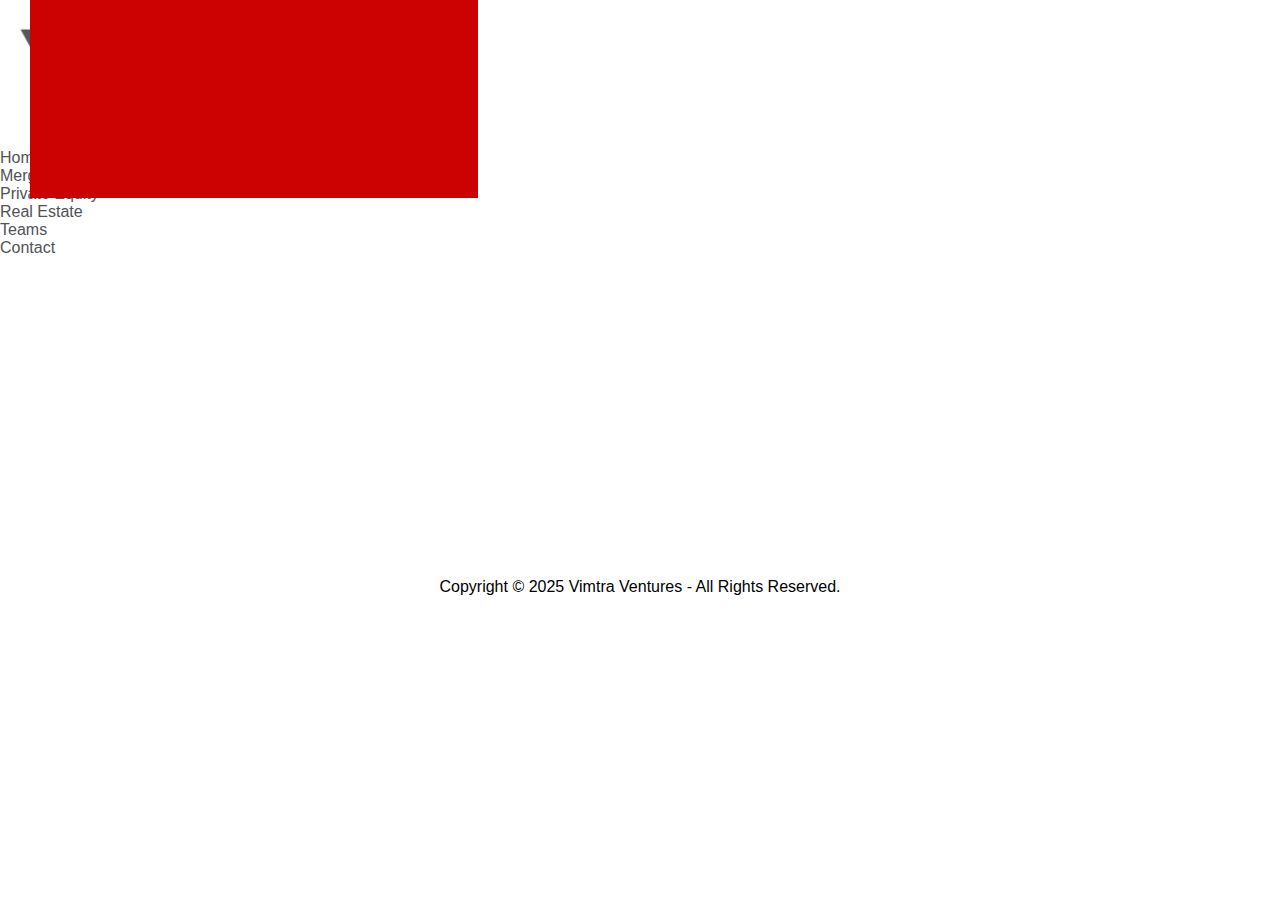
<file: infraconstructions.html>
<!DOCTYPE html>
<html lang="en">
<head>
    <meta charset="UTF-8">
    <meta name="viewport" content="width=device-width, initial-scale=1.0">
    <title>Vimtra</title>
    <link href="https://cdn.jsdelivr.net/npm/bootstrap@5.0.2/dist/css/bootstrap.min.css" rel="stylesheet" integrity="sha384-EVSTQN3/azprG1Anm3QDgpJLIm9Nao0Yz1ztcQTwFspd3yD65VohhpuuCOmLASjC" crossorigin="anonymous">
    <link rel="icon" type="image/x-icon" href="Vimtra Favicon.png">
    <link rel="stylesheet" href="styles.css">
</head>
<body>
    <div class="container">
        <div class="row ">
            <div class="col">
                <img src="BG Vimtra.png" class="logo" alt="">
            </div>
            <div class="col-md-auto">
                <ul class="nav nav-pills flex-column flex-lg-row justify-content-end">
                    <li class="nav-item">
                      <a class="nav-link" aria-current="page" href="index.html">Home</a>
                    </li>
                    <li class="nav-item">
                      <a class="nav-link" href="mergers.html">Mergers & Acquisitions</a>
                    </li>
                    <li class="nav-item">
                      <a class="nav-link" href="PrivateEquity.html">Private Equity</a>
                    </li>
                    <li class="nav-item">
                        <a class="nav-link" href="realestate.html">Real Estate</a>
                    </li>
                    <li class="nav-item">
                        <a class="nav-link" href="teams.html">Teams</a>
                    </li>
                    <!-- <li class="nav-item">
                        <a class="nav-link" href="careers.html">Careers</a>
                    </li> -->
                    <!-- <li class="nav-item">
                        <a class="nav-link" href="services.html">Software Solutions</a>
                    </li> -->
                    <li class="nav-item">
                        <a class="nav-link" href="contact.html">Contact</a>
                    </li>
                  </ul>
            </div>
        </div>
    </div>


    <section class="landing">
        <div class="row">
            <div class="col-md-6">
                <a href="https://www.arkagrand.com/">
                    <img src="Screenshot__150_-removebg-preview.avif" class="landing-image" alt="">
                </a>
                <a href="https://thewindgrove.com/">
                    <img src="Untitled-7.png" class="landing-image" alt="">
                </a>
            </div>
        </div>
    </section>
    <footer>
        Copyright © 2025 Vimtra Ventures - All Rights Reserved.
    </footer>
</body>
</html>
</file>
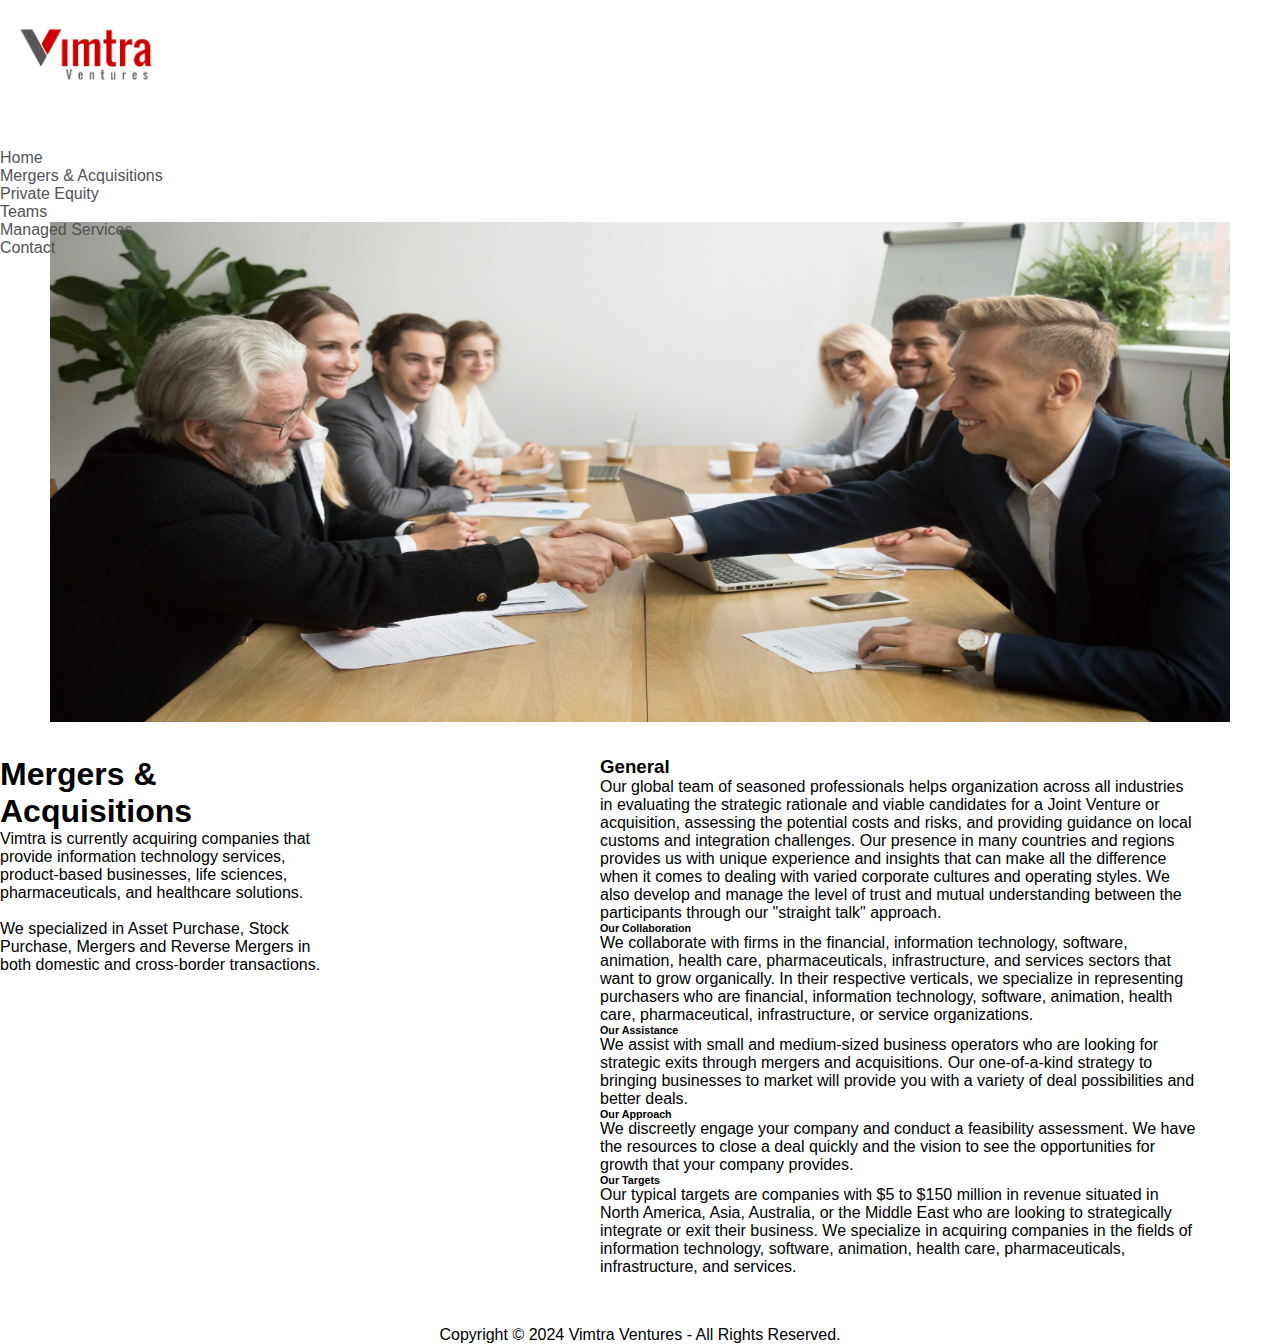
<file: mergers.html>
<!DOCTYPE html>
<html lang="en">
<head>
    <meta charset="UTF-8">
    <meta name="viewport" content="width=device-width, initial-scale=1.0">
    <title>Vimtra</title>
    <link href="https://cdn.jsdelivr.net/npm/bootstrap@5.0.2/dist/css/bootstrap.min.css" rel="stylesheet" integrity="sha384-EVSTQN3/azprG1Anm3QDgpJLIm9Nao0Yz1ztcQTwFspd3yD65VohhpuuCOmLASjC" crossorigin="anonymous">
    <link rel="icon" type="image/x-icon" href="Vimtra Favicon.png">
    <link rel="stylesheet" href="styles.css">
</head>
<body>
  <div class="container">
    <div class="row justify-content-md-center">
        <div class="col">
            <img src="BG Vimtra.png" class="logo" alt="">
        </div>
        <div class="col-md-auto">
            <ul class="nav nav-pills flex-column flex-md-row justify-content-end">
                <li class="nav-item">
                  <a class="nav-link" href="index.html">Home</a>
                </li>
                <li class="nav-item">
                  <a class="nav-link active" aria-current="page" href="mergers.html">Mergers & Acquisitions</a>
                </li>
                <li class="nav-item">
                  <a class="nav-link" href="Private Equity.html">Private Equity</a>
                </li>
                <li class="nav-item">
                    <a class="nav-link" href="teams.html">Teams</a>
                  </li>
                  <li class="nav-item">
                    <a class="nav-link" href="services.html">Managed Services</a>
                  </li>
                  <li class="nav-item">
                    <a class="nav-link" href="contact.html">Contact</a>
                  </li>
              </ul>
        </div>
    </div>
</div>
      <section class="page2">
        <img src="senior-investor-buying-startup-handshaking-young-entrepreneur-group-meeting.jpg" alt="">

      </section>
      <section>
        <div class="container two">
            <div class="grid mobile1">
                <div class="right">
                    <h1>Mergers & Acquisitions</h1>
                    <p>Vimtra is currently acquiring companies that provide information technology services, product-based businesses, life sciences, pharmaceuticals, and healthcare solutions. <br>

                   <br>We specialized in Asset Purchase, Stock Purchase, Mergers and Reverse Mergers in both domestic and cross-border transactions.</p>
                </div>
                <div class="left">
                    <h3>General</h3>
                    <p>Our global team of seasoned professionals helps organization across all industries in evaluating the strategic rationale and viable candidates for a Joint Venture or acquisition, assessing the potential costs and risks, and providing guidance on local customs and integration challenges. Our presence in many countries and regions provides us with unique experience and insights that can make all the difference when it comes to dealing with varied corporate cultures and operating styles. We also develop and manage the level of trust and mutual understanding between the participants through our "straight talk" approach.</p>
                    <h6>Our Collaboration</h6>
                    <p>We collaborate with firms in the financial, information technology, software, animation, health care, pharmaceuticals, infrastructure, and services sectors that want to grow organically. In their respective verticals, we specialize in representing purchasers who are financial, information technology, software, animation, health care, pharmaceutical, infrastructure, or service organizations.</p>
                    <h6>Our Assistance</h6>
                    <p>We assist with small and medium-sized business operators who are looking for strategic exits through mergers and acquisitions. Our one-of-a-kind strategy to bringing businesses to market will provide you with a variety of deal possibilities and better deals.</p>
                    <h6>Our Approach</h6>
                    <p>We discreetly engage your company and conduct a feasibility assessment. We have the resources to close a deal quickly and the vision to see the opportunities for growth that your company provides.</p>
                    <h6>Our Targets</h6>
                    <p>Our typical targets are companies with $5 to $150 million in revenue situated in North America, Asia, Australia, or the Middle East who are looking to strategically integrate or exit their business. We specialize in acquiring companies in the fields of information technology, software, animation, health care, pharmaceuticals, infrastructure, and services.</p>
                    
                </div>
            </div>
        </div>
      </section>
      <footer>
        Copyright © 2024 Vimtra Ventures - All Rights Reserved.
    </footer>
</body>
</html>
</file>
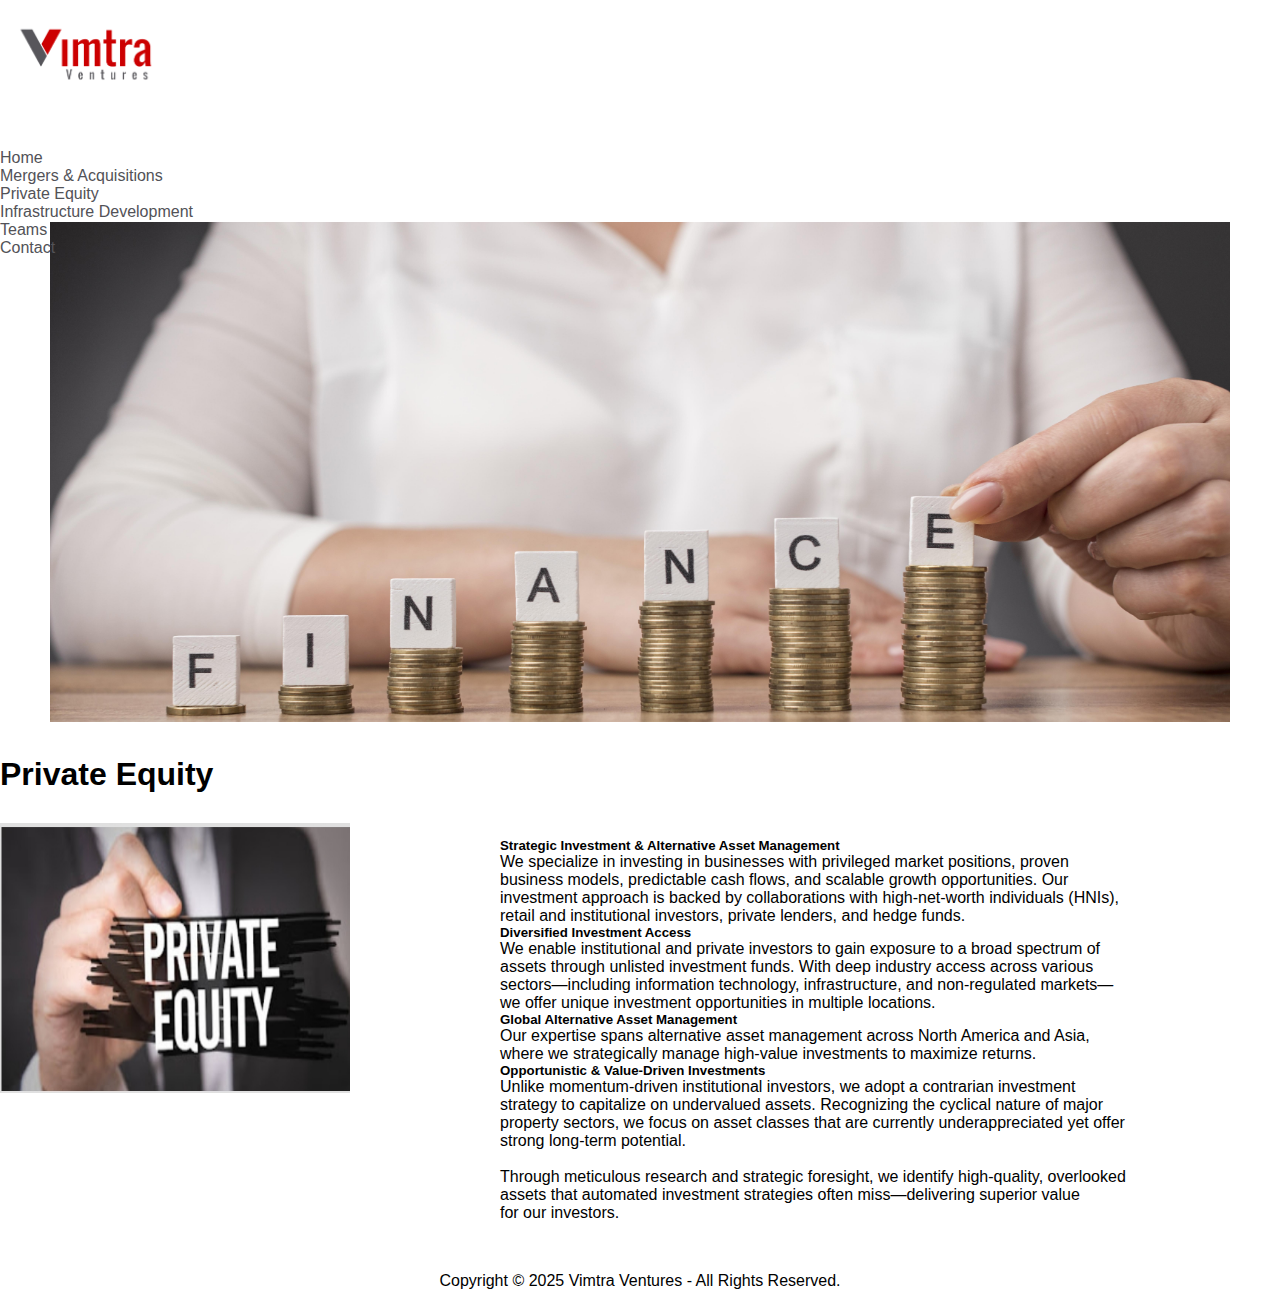
<file: PrivateEquity.html>
<!DOCTYPE html>
<html lang="en">
<head>
    <meta charset="UTF-8">
    <meta name="viewport" content="width=device-width, initial-scale=1.0">
    <title>Vimtra</title>
    <link href="https://cdn.jsdelivr.net/npm/bootstrap@5.0.2/dist/css/bootstrap.min.css" rel="stylesheet" integrity="sha384-EVSTQN3/azprG1Anm3QDgpJLIm9Nao0Yz1ztcQTwFspd3yD65VohhpuuCOmLASjC" crossorigin="anonymous">
    <link rel="icon" type="image/x-icon" href="Vimtra Favicon.png">
    <link rel="stylesheet" href="styles.css">
</head>
<body>
  <div class="container">
    <div class="row justify-content-md-center">
        <div class="col">
            <img src="BG Vimtra.png" class="logo" alt="">
        </div>
        <div class="col-md-auto">
            <ul class="nav nav-pills flex-column flex-md-row justify-content-end">
              <li class="nav-item">
                <a class="nav-link" aria-current="page" href="index.html">Home</a>
              </li>
              <li class="nav-item">
                <a class="nav-link" href="mergers.html">Mergers & Acquisitions</a>
              </li>
              <li class="nav-item">
                <a class="nav-link" href="PrivateEquity.html">Private Equity</a>
              </li>
              <li class="nav-item">
                  <a class="nav-link" href="realestate.html">Infrastructure Development</a>
              </li>
              <li class="nav-item">
                  <a class="nav-link" href="teams.html">Teams</a>
              </li>
              <!-- <li class="nav-item">
                  <a class="nav-link" href="careers.html">Careers</a>
              </li> -->
              <!-- <li class="nav-item">
                  <a class="nav-link" href="services.html">Software Solutions</a>
              </li> -->
              <li class="nav-item">
                  <a class="nav-link" href="contact.html">Contact</a>
              </li>
              </ul>
        </div>
    </div>
</div>
      <section class="page3">
        <img src="arrangement-pile-coins-with-finance-word.jpg" alt="">

      </section>
      <section>
        <div class="container three">
          <div class="grid">
            <div class="left1">
              <h1 class="PR">Private Equity</h1>
              <img src="New folder (2)\2.jpeg" alt="">

            </div>
            <div class="right1">
              <p>
                <h5><strong> Strategic Investment & Alternative Asset Management</strong></h5>
                <p>We specialize in investing in businesses with privileged market positions, proven business models, predictable cash flows, and scalable growth opportunities. Our investment approach is backed by collaborations with high-net-worth individuals (HNIs), retail and institutional investors, private lenders, and hedge funds.</p>
                <h5><strong>Diversified Investment Access</strong></h5>
                <p>We enable institutional and private investors to gain exposure to a broad spectrum of assets through unlisted investment funds. With deep industry access across various sectors—including information technology, infrastructure, and non-regulated markets—we offer unique investment opportunities in multiple locations.</p>
                <h5><strong>Global Alternative Asset Management</strong></h5>
                <p>Our expertise spans alternative asset management across North America and Asia, where we strategically manage high-value investments to maximize returns.</p>
                <h5><strong>Opportunistic & Value-Driven Investments</h5></strong>
                <p>Unlike momentum-driven institutional investors, we adopt a contrarian investment strategy to capitalize on undervalued assets. Recognizing the cyclical nature of major property sectors, we focus on asset classes that are currently underappreciated yet offer strong long-term potential.</p>

           <br>Through meticulous research and strategic foresight, we identify high-quality, overlooked assets that automated investment strategies often miss—delivering superior value for our investors.<br>

              </p>
            </div>
          </div>
        </div>
      </section>
      <footer>
        Copyright © 2025 Vimtra Ventures - All Rights Reserved.
    </footer>
</body>
</html>
</file>
<file: styles.css>
*{
    font-family: 'Plus Jakarta Sans', sans-serif;
    margin: 0;
    padding: 0;
    box-sizing: border-box;
  }

body{
    min-height: 100vh;
}

.logo{
    /* position: relative;
    left: 40px; */
    width: 200px;
    height: 110px;
}


.nav{
    position: relative;
    top: 35px;
    /* right: 40px; */
}

.nav-link{
    color: #525257;
  background-color: transparent;
  text-decoration: none;
}

.nav-link:hover{
    color: #525257;
}

.landing{
    /* position: relative;
    top: 75px; */
}


.landing img{
    width: 100%;
    /* height: 400px; */
}

.landing div{
    width: 35%;
    padding: 30px 20px;
    text-align: center;
    position: relative;
    bottom: 330px;
    left: 30px;
    background-color: #cc0202;
    color: #ffffff;
}

.landing p{
    font-size: small;
}

.tiles{
    position: relative;
    bottom: 150px;
    padding: 0 100px 0 100px;
    font-size: small;
}


.size{
    width: 300px;
    height: 160px;
}

.tiles h3{
    /* text-align: center; */
    padding-top: 12px;
    /* position: relative; */
    /* right: 15px; */
}

.tiles p{
    /* text-align: center; */
    height: 180px;
    overflow: auto;
    /* width: 300px; */
}

.one{
    margin-top: 0;
  }

.grid{
    max-width: 1200px;
    display: grid;
    grid-template-columns: 1fr 1fr;
}

.fimg img{
    /* width: 600px;
    height: 500px; */
    max-width: 100%;
    display: inherit;
}

.ftext{
    padding: 30px 0 0 30px;
    background-color: #cc0202;
    color: #ffffff;
}

.ftext h1{
    text-align: center;
}

.ftext h3{
    padding-top: 30px;
}

.urpan{
    text-align: center;
    /* position: relative;
    right: 20px; */
}

footer{
    text-align: center;
    padding-top: 50px;
}

/* Page 2 CSS */

.page2 img{
    /* position: relative;
    top: 50px; */
    width: 100%;
    height: 500px;
    padding: 0 50px 0 50px;
    margin-top: 0;
}

.two{
    margin-top: 30px;
}

.right{
    width: 340px;
}

.left h6{
    font-weight: bold;
}

/* page 3 CSS */

.page3 img{
    /* position: relative;
    top: 50px; */
    width: 100%;
    height: 500px;
    padding: 0 50px 0 50px;
    margin-top: 0;
}

.three{
    margin-top: 30px;
}

.left1 img{
    width: 350px;
    height: 270px;
    position: relative;
    top: 30px;
}

.right1{
    padding-top: 82px;
    position: relative;
    right: 70px;
    width: 630px;
}


/* Page 4 CSS */

/* .subhash{
    position: relative;
    left: 80px;
    top: 150px;
}

.team1{
    position: relative;
    left: 380px;
    bottom: 180px;
    width: 850px;
}

.rao{
    position: relative;
    left: 80px;
    width: 230px;
    height: 240px;
}

.team2{
    position: relative;
    left: 380px;
    bottom: 240px;
    width: 850px;
}

.team3{
    position: relative;
    left: 380px;
    bottom: 240px;
    width: 850px;
} */

.team{
    margin-top: 50px;
}

.team1{
    width: 850px;
}

.rao{
    width: 230px;
    height: 240px;
}


/* page 5 CSS */

.serv{
    /* position: relative;
    top: 50px; */
    width: 100%;
    height: 500px;
    padding: 0 50px 0 50px;
    margin-top: 0;
}

.services{
    position: relative;
    top: 50px;
    left: 150px;
    width: 1050px;
}

.ser{
    position: relative;
    top: 200px;
}

/* page 6 CSS */

.contact img{
    width: 100%;
    height: 500px;
    padding: 0 50px 0 50px;
    margin-top: 0;
}

.address{
    position: relative;
    top: 100px;
    left: 100px;
}

.address p{
    margin: 0;
}
.address h6{
    margin: 20px 0;
}

.contact2{
    position: absolute;
    top: 920px;
    left: 750px;
}

.contact2 img{
    width: 600px;
    height: 600px;
}


@media only screen and (max-width:760px) {

    .landing img{
        margin-top: 30px;
        width: 100%;
        height: 100%;
    }

    .landing div{
        margin: auto;
        width: 100%;
        
        text-align: center;
        position: static;
        /* bottom: 250px;
        left: 15px; */
        background-color: #cc0202;
        color: #ffffff;
    }

    .landing p{
        font-size: xx-small;
    }

    .tiles{
        position: static;
        padding: 0;
        margin-top: 20px;
    }

    .grid{
        display: flex;
        /* grid-template-columns: 1fr; */
        max-width: none;
    }

    .ftext{
        /* margin-right: 20px; */
        padding: 0 10px 0 10px;
        text-align: center;
        font-size: 13px;
    }

    .ftext h1{
        font-size: 20px;
    }

    .ftext h3{
        padding-top: 5px;
        font-size: 16px;
    }

    .footer{
        font-size: 10px;
    }

    /* Page 2 */

    .page2 img{
        margin-top: 30px;
        width: 100%;
        height: 100%;
        padding: 0;
    }

    .mobile1{
        display: grid;
        grid-template-columns: 1fr;
        text-align: center;
    }

    .right{
        width: auto;
    }

    /* Page 3 */

    .page3 img{
        margin-top: 30px;
        width: 100%;
        height: 100%;
        padding: 0;
    }

    .grid{
        display: grid;
        grid-template-columns: 1fr;
        text-align: center;
    }

    .left1 img{
        position: static;
    }

    .right1{
        position: static;
        width: auto;
    }

    /* page 4 */

    .team1{
        width: auto;
    }

    .t1{
        padding-top: 20px;
    }

    /* page 5 */

    .serv{
        margin-top: 30px;
        width: 100%;
        height: 100%;
        padding: 0;
    }

    .services{
        position: static;
        width: auto;
        text-align: center;
        margin-top: 30px;
        padding: 0 15px 0 15px;
    }

    .ser{
        position: static;
    }

    /* page 6 */

    .contact img{
        margin-top: 50px;
        width: 100%;
        height: 100%;
        padding: 0;
        margin-bottom: 30px;
    }

    .address{
        position: static;
        /* width: auto; */
        padding-left: 15px;
    }

    .contact2{
        display: none;
    }


    
}

    /* Protfolio page */

.portfolio{
    margin: 25px 25px 0 25px;
    border: 5px solid #525257;
    min-height: 70vh;
    padding: 40px 40px 0 40px;
}

.portfolio a{
    padding: 0 50px 0 20px;
}
</file>
